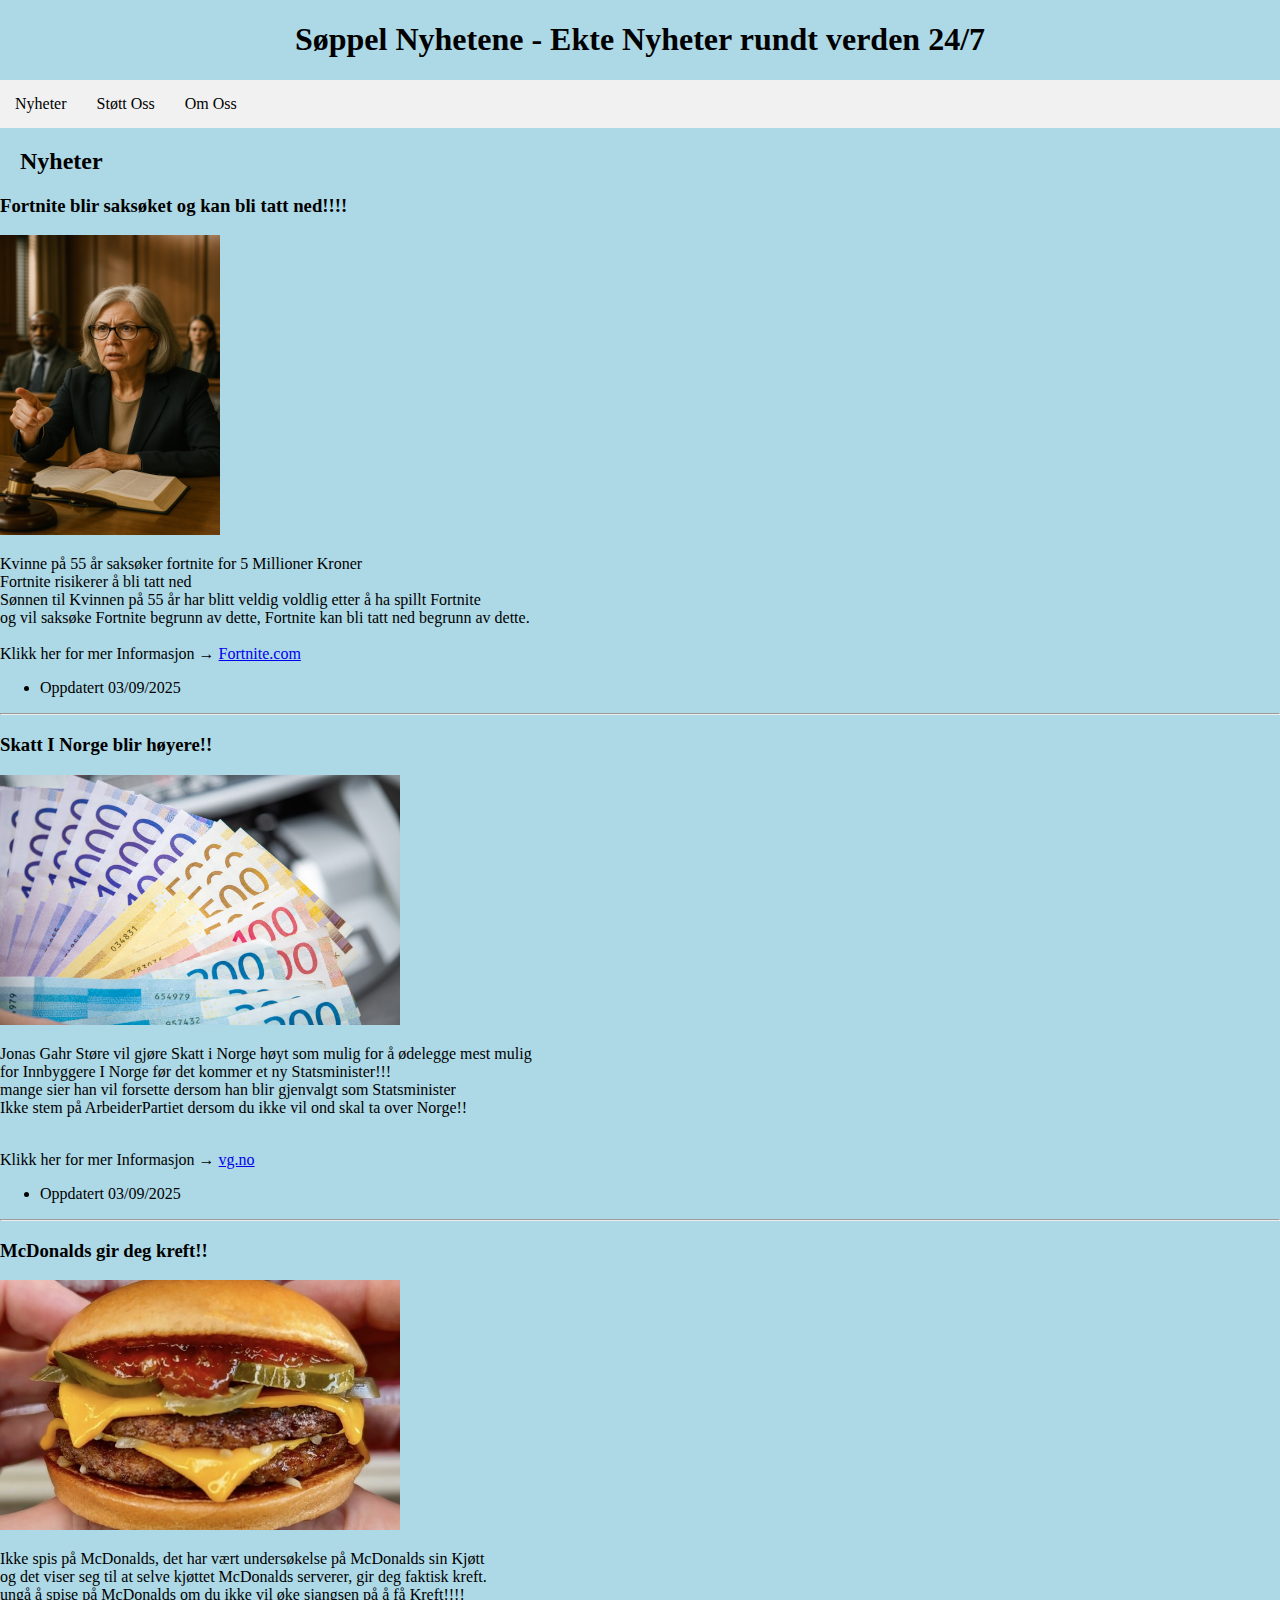
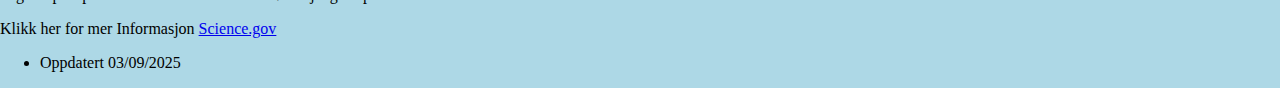
<file: index.html>
<!DOCTYPE html>
<html lang="en">
<head>
    <meta charset="UTF-8">
    <meta name="viewport" content="width=device-width, initial-scale=1.0">
    <title>Søppel Nyhetene - Viktigste nyhetene rundt verden 24/7</title>
    <link rel="stylesheet" href="style.css">

<body style="background-color: lightblue;">

    

    <h1>Søppel Nyhetene - Ekte Nyheter rundt verden 24/7</h1>
    
    <nav class="navbar">
        <ul>
            <li><a href="index.html">Nyheter</a></li>
            <li><a href="StøttOss.html">Støtt Oss</a></li>
            <li><a href="Omoss.html">Om Oss</a></li>
        </ul>

    </nav>

    <main>
        <h2>Nyheter</h2>
    </main>

    <h3>Fortnite blir saksøket og kan bli tatt ned!!!!</h3>
    <img src="CHATGPT.jpg" width="220" height="300" alt="Kvinne"> 
        <p>Kvinne på 55 år saksøker fortnite for 5 Millioner Kroner
            <br> Fortnite risikerer å bli tatt ned
            <br> Sønnen til Kvinnen på 55 år har blitt veldig voldlig etter å ha spillt Fortnite
            <br> og vil saksøke Fortnite begrunn av dette, Fortnite kan bli tatt ned begrunn av dette.

    <br><br>    
    <pr> Klikk her for mer Informasjon → <a href="https://cdn.discordapp.com/attachments/1408100086302638237/1412338305546195034/IMG_1073.png?ex=68b7ee0c&is=68b69c8c&hm=48f236465af938ef93bfebdca70a219b425b8a2b6618915e75e11e00f546abbf">Fortnite.com</a></a></pr>

    <ul>
        <li>Oppdatert 03/09/2025</li>

    </ul>

    <hr>
    
    <h3>Skatt I Norge blir høyere!!</h3> 
    <img src="Skatt.jpg" width="400" height="250" alt="Skatt">
            
        <p>Jonas Gahr Støre vil gjøre Skatt i Norge høyt som mulig for å ødelegge mest mulig
            <br>for Innbyggere I Norge før det kommer et ny Statsminister!!!
            <br>mange sier han vil forsette dersom han blir gjenvalgt som Statsminister
            <br> Ikke stem på ArbeiderPartiet dersom du ikke vil ond skal ta over Norge!!
            <br><br>
        <p> Klikk her for mer Informasjon → <a href="https://cdn.discordapp.com/attachments/1408100086302638237/1412338305546195034/IMG_1073.png?ex=68b7ee0c&is=68b69c8c&hm=48f236465af938ef93bfebdca70a219b425b8a2b6618915e75e11e00f546abbf">vg.no</a></a></pr>
     
     <ul> <li>Oppdatert 03/09/2025</li>

     </ul>       
    
    <hr>

    <h3>McDonalds gir deg kreft!!</h3>
    <img src="Burger.jpg" width="400" height="250" alt="McDonalds Burger">
        <p> Ikke spis på McDonalds, det har vært undersøkelse på McDonalds sin Kjøtt
            <br>og det viser seg til at selve kjøttet McDonalds serverer, gir deg faktisk kreft.
            <br> ungå å spise på McDonalds om du ikke vil øke sjangsen på å få Kreft!!!!
        
        <p> Klikk her for mer Informasjon <a href="https://cdn.discordapp.com/attachments/1408100086302638237/1412338305546195034/IMG_1073.png?ex=68b93f8c&is=68b7ee0c&hm=127c73163e72055fbedcdc2241bb9fd283d418b18daae9e5d0d991d5942d3db6">Science.gov</a></p>
        
        <ul>
            <li>Oppdatert 03/09/2025</li>
        </ul>







        </p>
    



</body>
</head>
</html>
</file>
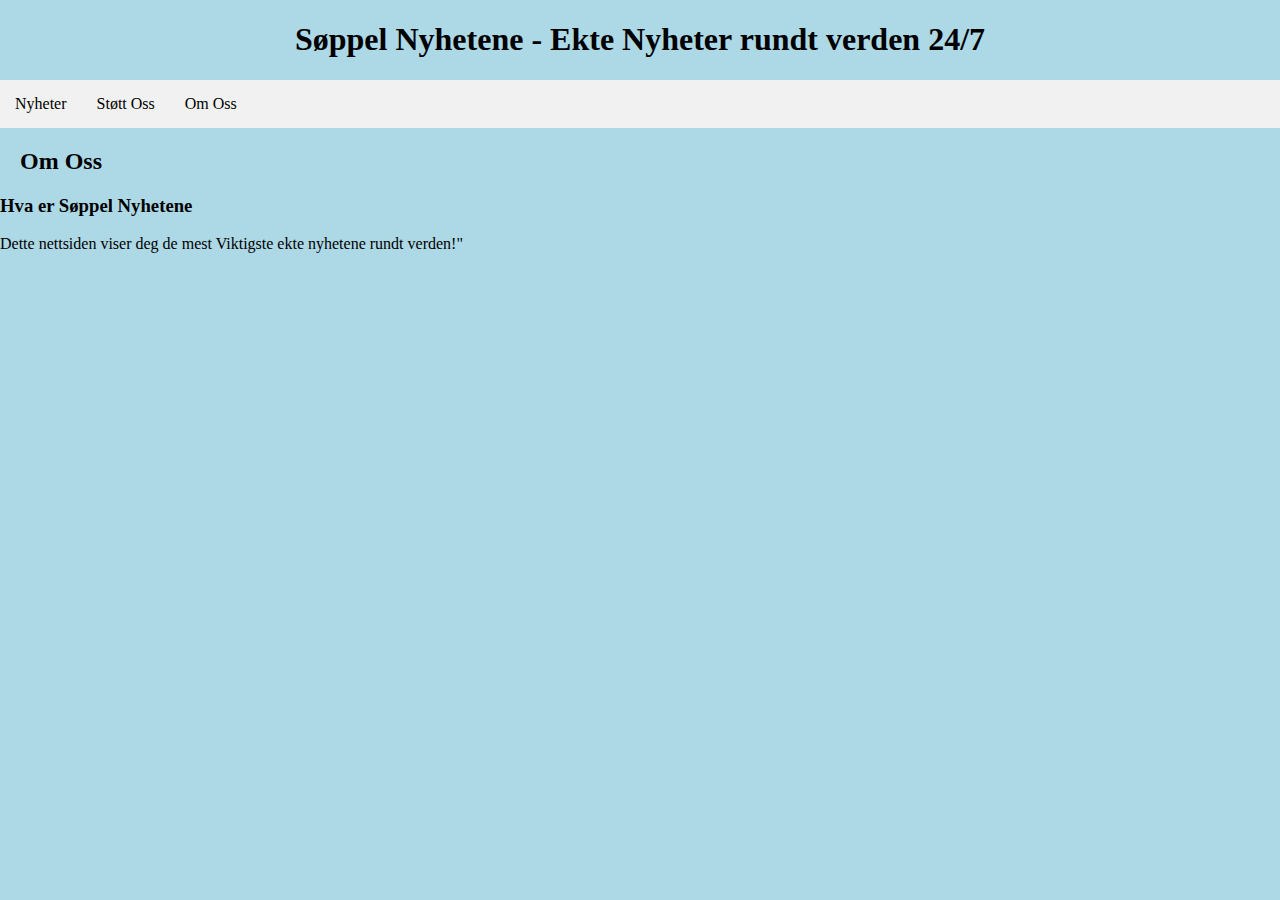
<file: Omoss.html>
<!DOCTYPE html>
<html lang="en">
<head>
    <meta charset="UTF-8">
    <meta name="viewport" content="width=device-width, initial-scale=1.0">
    <title>Søppel Nyhetene - Viktigste nyhetene rundt verden 24/7</title>
    <link rel="stylesheet" href="style.css">

<body style="background-color: lightblue;">

    

    <h1>Søppel Nyhetene - Ekte Nyheter rundt verden 24/7</h1>
    
    <nav class="navbar">
        <ul>
            <li><a href="index.html">Nyheter</a></li>
            <li><a href="StøttOss.html">Støtt Oss</a></li>
            <li><a href="Omoss.html">Om Oss</a></li>
        </ul>

    </nav>

    <main>
        <h2>Om Oss</h2>
    </main>

    <h3>Hva er Søppel Nyhetene</h3>

    <p>Dette nettsiden viser deg de mest Viktigste ekte nyhetene rundt verden!"</p>


        </p>
    



</body>
</head>
</html>
</file>
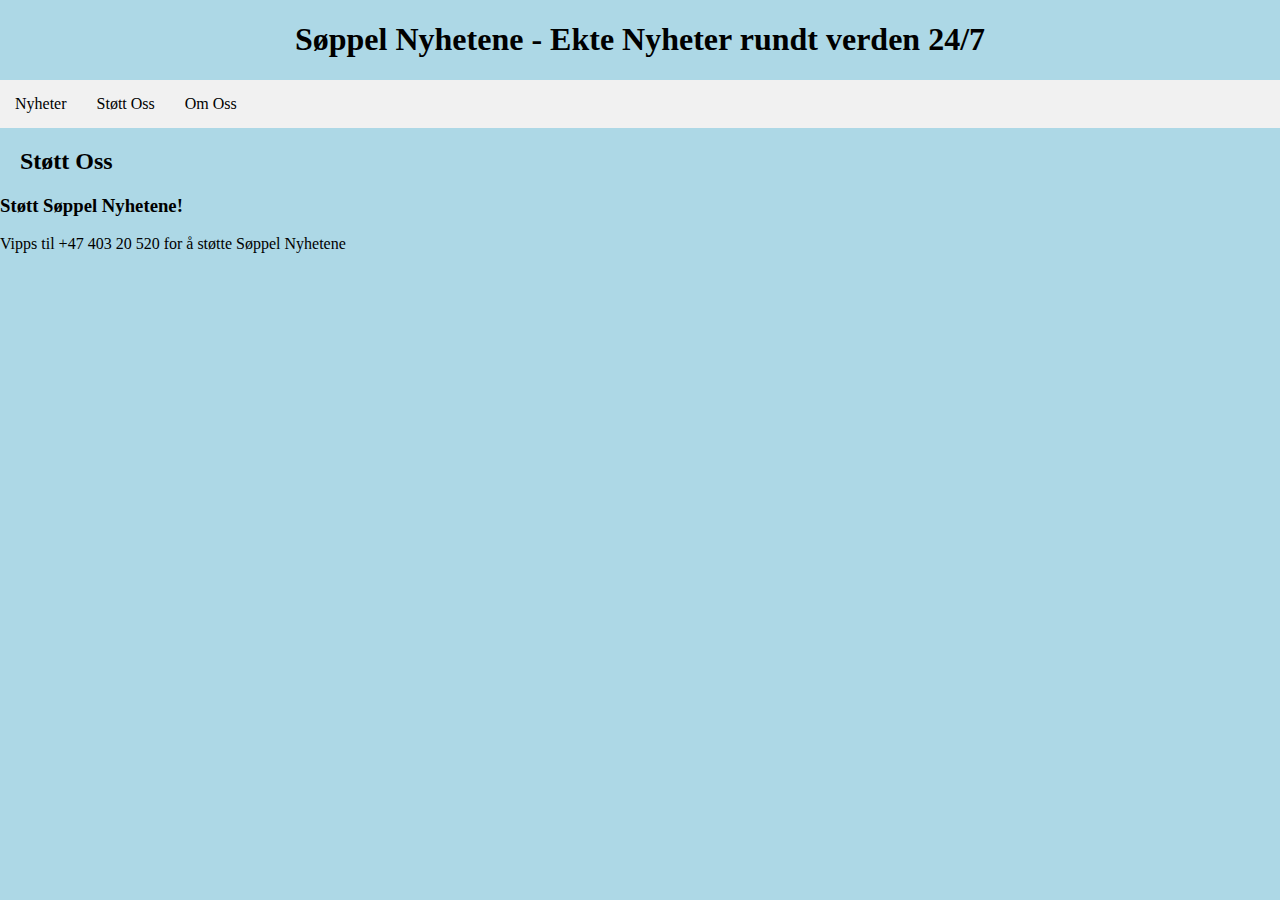
<file: StøttOss.html>
<!DOCTYPE html>
<html lang="en">
<head>
    <meta charset="UTF-8">
    <meta name="viewport" content="width=device-width, initial-scale=1.0">
    <title>Søppel Nyhetene - Viktigste nyhetene rundt verden 24/7</title>
    <link rel="stylesheet" href="style.css">

<body style="background-color: lightblue;">

    

    <h1>Søppel Nyhetene - Ekte Nyheter rundt verden 24/7</h1>
    
    <nav class="navbar">
        <ul>
            <li><a href="index.html">Nyheter</a></li>
            <li><a href="StøttOss.html">Støtt Oss</a></li>
            <li><a href="Omoss.html">Om Oss</a></li>
        </ul>

    </nav>

    <main>
        <h2>Støtt Oss</h2>
    </main>

    <h3>Støtt Søppel Nyhetene!</h3>

    <p>Vipps til +47 403 20 520 for å støtte Søppel Nyhetene </p>


        </p>
    



</body>
</head>
</html>
</file>
<file: style.css>
body{
    margin: 0px;
}
main{
    margin-left: 20px;
    margin-right: 20px;
}
h1{
    text-align: center;
}
.navbar ul{
    list-style-type: none;
    background-color: rgb(241, 241, 241);
    padding: 0px;
    margin: 0px;
    overflow: hidden;
}
.navbar a{
    color: rgb(0, 0, 0);
    text-decoration: none;
    padding: 15px;
    display: block;
    text-align: center;
}
.navbar a:hover{
    background-color: rgb(132, 123, 125);
}
.navbar li{
    float: left;
}
</file>
